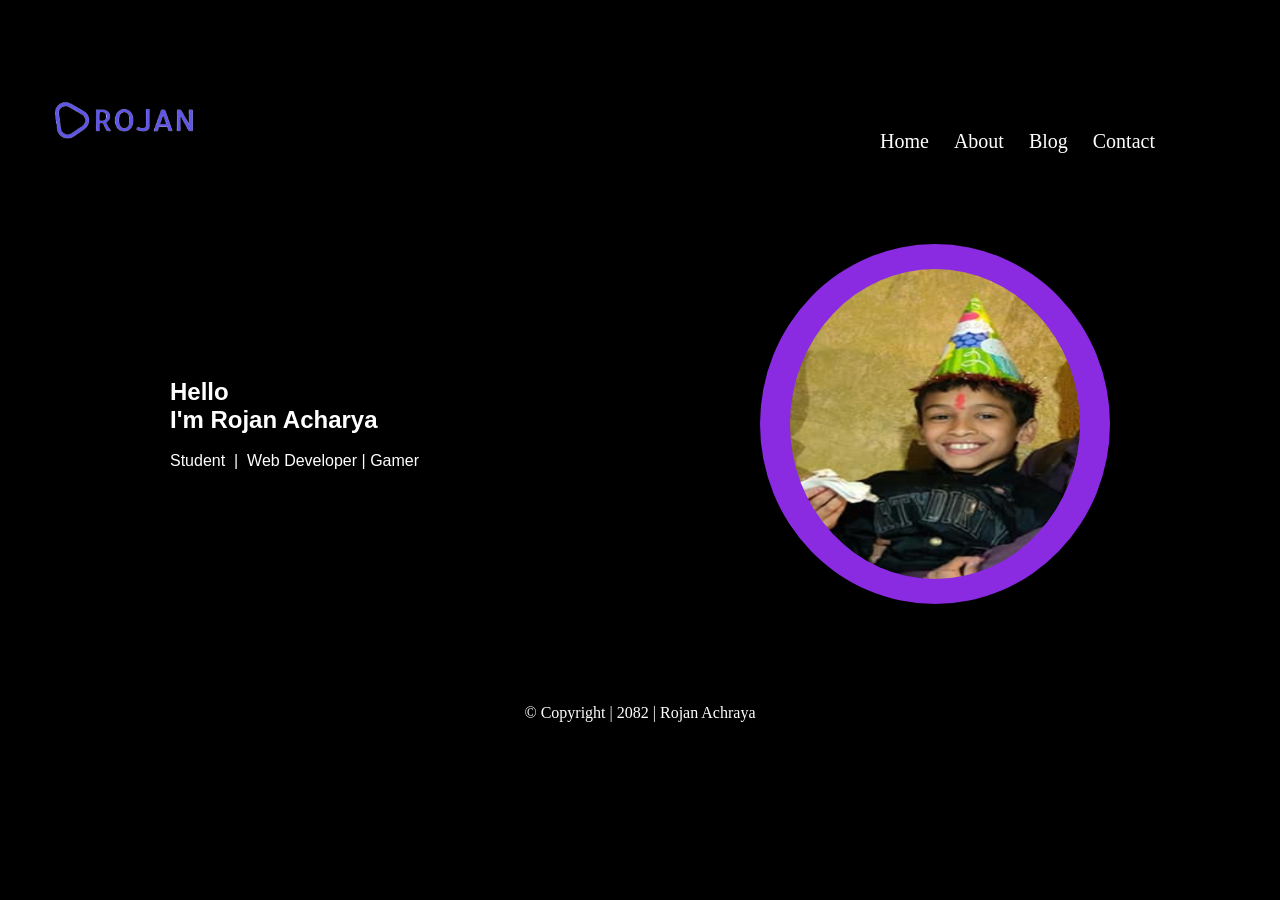
<file: index.html>
<!DOCTYPE html>
<html lang="en">
<head>
    <meta charset="UTF-8">
    <meta name="viewport" content="width=device-width, initial-scale=1.0">
    <link rel="stylesheet" href="portfolio.css">
    <title>Rojan Acharya</title>
</head>
<body>
    <header>
        <nav>
            <div> 
            <img src="icon.png" alt="">
            
                <ul>
                    <li><a href="index.html">Home</a></li>
                    <li><a href="about.html">About</a></li>
                    <li><a href="blogs.html">Blog</a></li>
                    <li><a href="contacts.html">Contact</a></li>
                </ul>
            </div>

            
        
        </nav>
        </header>
        <main>
            <div id="Hlo">
                <h2 id="h">Hello</h2> 
                <h2 id="ira">I'm Rojan Acharya</h2>
                <br>
                <span>Student &nbsp;|&nbsp; Web Developer | Gamer</span>

                </div>
                 
                <div class="profile">
                <img src="Screenshot 2026-02-04 220150.png" id="img">
                </div>
           

         

        </main>

          <footer id="foot">
            <span> © Copyright | 2082 | Rojan Achraya</span>
         </footer>

    
    
</body>
</html>
</file>
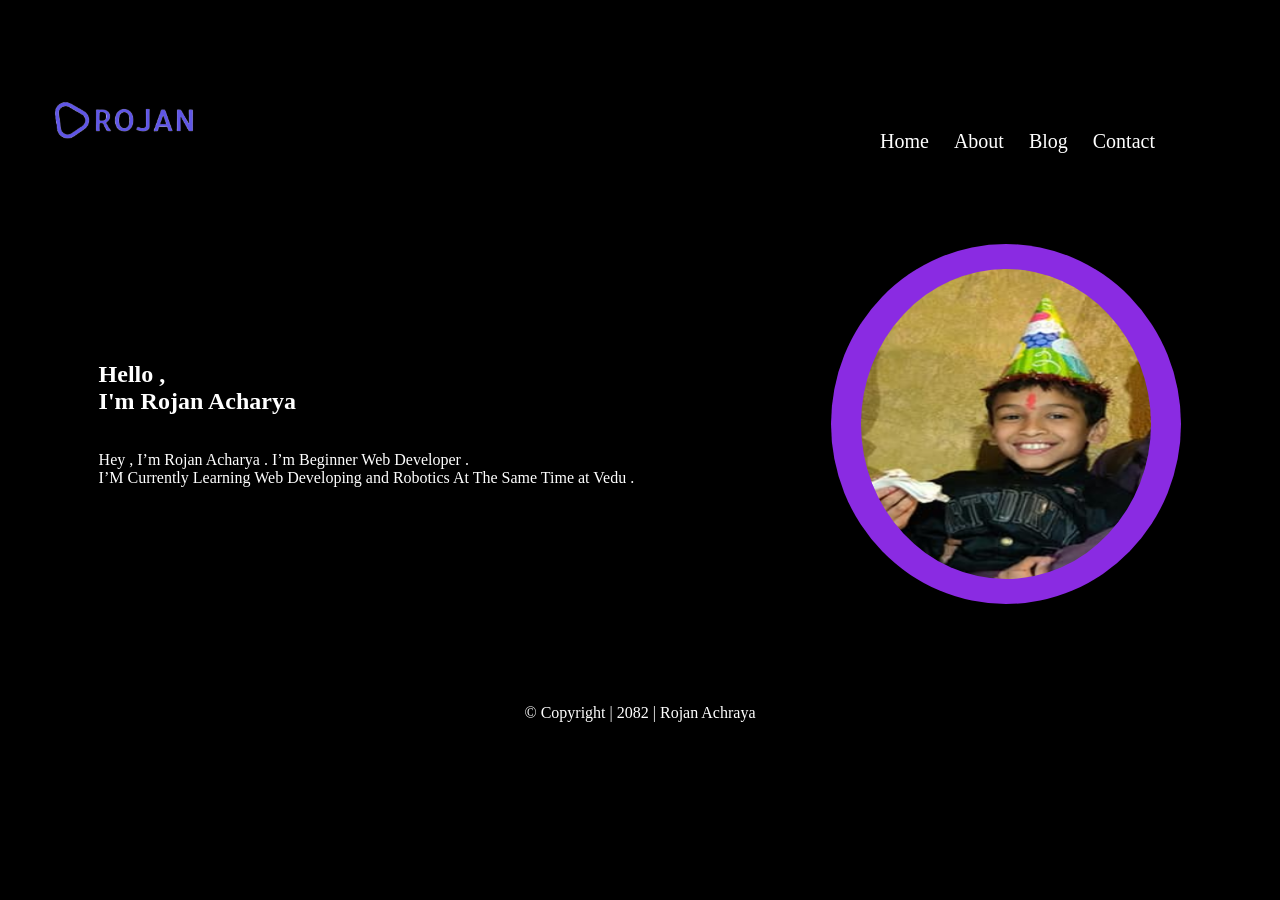
<file: about.html>
<!DOCTYPE html>
<html lang="en">
<head>
    <meta charset="UTF-8">
    <meta name="viewport" content="width=device-width, initial-scale=1.0">
    <link rel="stylesheet" href="portfolio.css">
    <title>Rojan Acharya</title>
</head>
<body>
    <header>
        <nav>
            <div> 
            <img src="icon.png" alt="">
            
                <ul>
                    <li><a href="index.html">Home</a></li>
                    <li><a href="about.html">About</a></li>
                    <li><a href="blogs.html">Blog</a></li>
                    <li><a href="contacts.html">Contact</a></li>
                </ul>
            </div>

            
      
        </nav>
        </header>
        <main>
           
            <div id="ab"> 
            <h2 id="abh">Hello , <br> I'm Rojan Acharya</h2>
            <br>
            <br>
            <span id="abs">Hey , I’m Rojan Acharya . I’m Beginner Web Developer . <br> I’M Currently Learning Web Developing and Robotics At The Same Time at Vedu .</span>
            </div>
                <div class="profile">
                <img src="Screenshot 2026-02-04 220150.png" id="img">
                </div>
           
                




        </main>
        <footer id="foot"> 
                    <span> © Copyright | 2082 | Rojan Achraya</span>
         </footer>
        </body>
        </html>
</file>
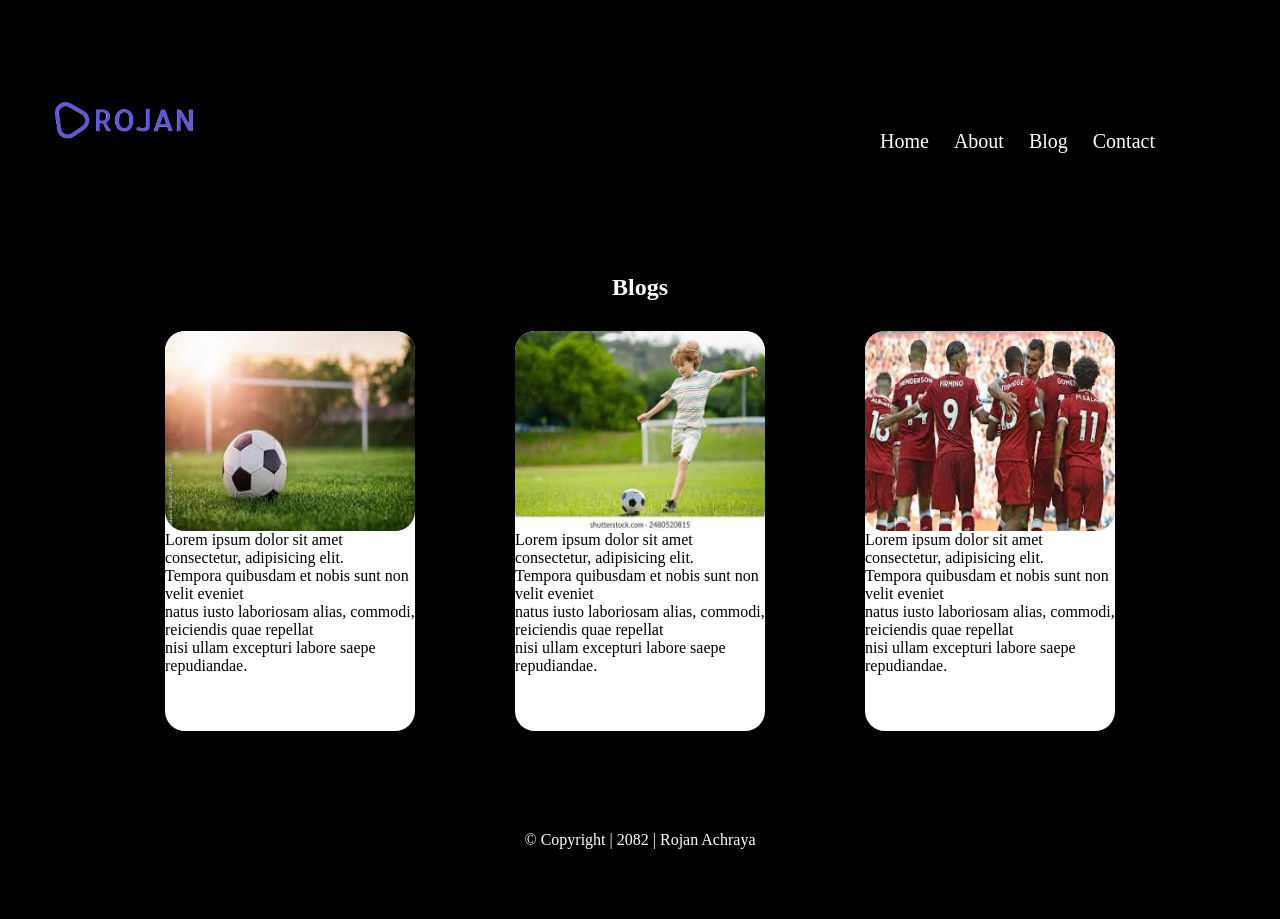
<file: blogs.html>
<!DOCTYPE html>
<html lang="en">
<head>
    <meta charset="UTF-8">
    <meta name="viewport" content="width=device-width, initial-scale=1.0">
    <link rel="stylesheet" href="portfolio.css">
    <title>Rojan Acharya</title>
</head>
<body>
    <header>
        <nav>
            <div> 
            <img src="icon.png" alt="">
            
                <ul>
                    <li><a href="index.html">Home</a></li>
                    <li><a href="about.html">About</a></li>
                    <li><a href="blogs.html">Blog</a></li>
                    <li><a href="contacts.html">Contact</a></li>
                </ul>
            </div>

            
        
        </nav>
        </header>
        <main id="bmain">
            <h2 id="abh">Blogs</h2>
          <div class="blog">
            <div id="football">
                
                <img src="football.jpg" alt="">
                <span>Lorem ipsum dolor sit amet consectetur, adipisicing elit. <br> Tempora quibusdam et nobis sunt non velit eveniet  <br> natus iusto laboriosam alias, commodi, reiciendis quae repellat <br>nisi ullam excepturi labore saepe repudiandae.</span>
            </div>

            <div id="journey"> 
                <img src="journey.jpg" alt="">
                <span>Lorem ipsum dolor sit amet consectetur, adipisicing elit. <br> Tempora quibusdam et nobis sunt non velit eveniet  <br> natus iusto laboriosam alias, commodi, reiciendis quae repellat <br>nisi ullam excepturi labore saepe repudiandae.</span>
            </div>

            

            <div id="teamwork">
                <img src="teamwork.jpg" alt="">
                <span>Lorem ipsum dolor sit amet consectetur, adipisicing elit. <br> Tempora quibusdam et nobis sunt non velit eveniet  <br> natus iusto laboriosam alias, commodi, reiciendis quae repellat <br>nisi ullam excepturi labore saepe repudiandae.</span>
            </div>

            </div>


          </div>
         

        </main>

          <footer id="foot">
            <span> © Copyright | 2082 | Rojan Achraya</span>
         </footer>

    
    
</body>
</html>
</file>
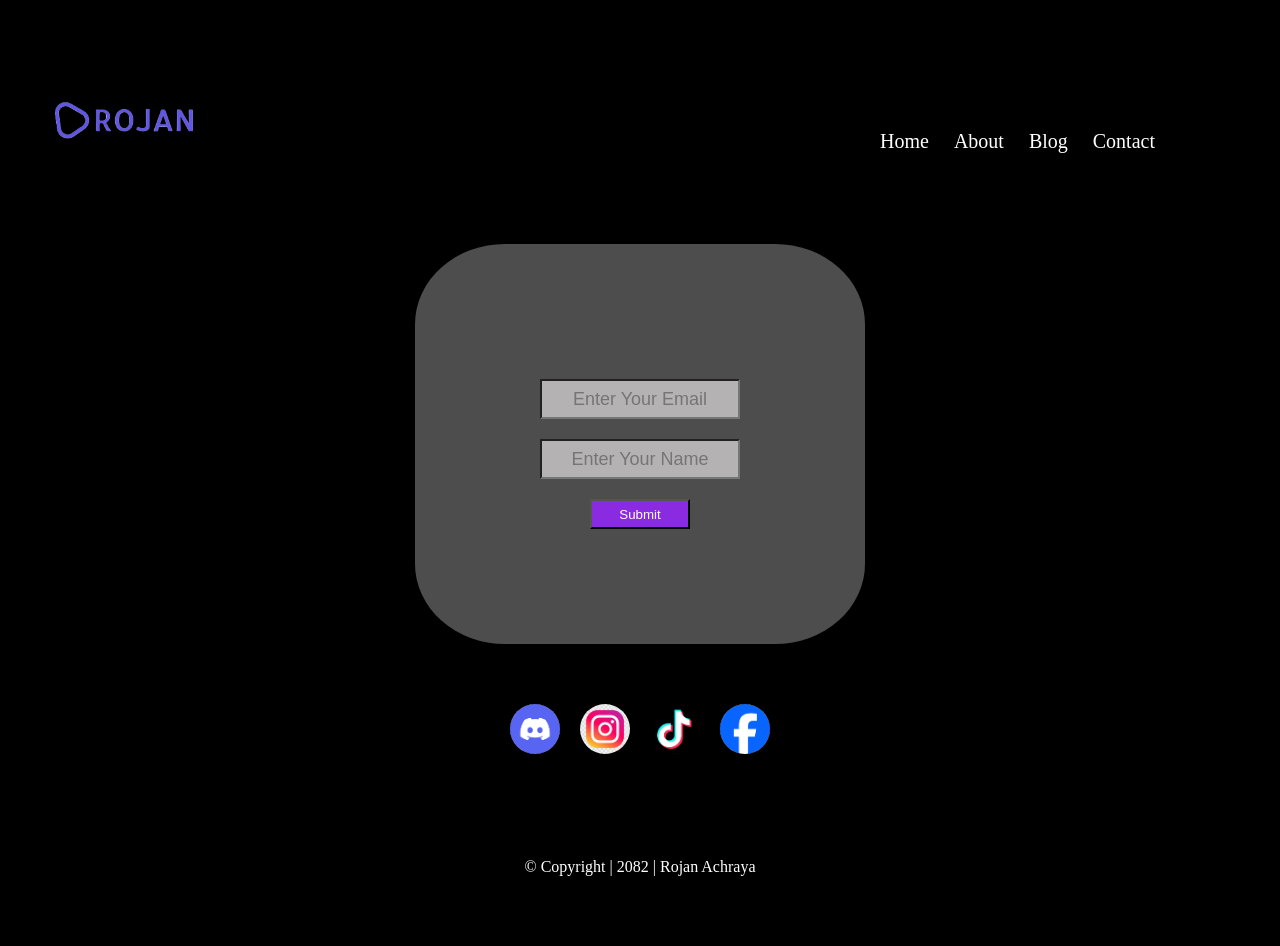
<file: contacts.html>
<!DOCTYPE html>
<html lang="en">
<head>
    <meta charset="UTF-8">
    <meta name="viewport" content="width=device-width, initial-scale=1.0">
    <link rel="stylesheet" href="portfolio.css">
    <title>Rojan Acharya</title>
</head>
<body>
    <header>
        <nav>
            <div> 
            <img src="icon.png" alt="">
            
                <ul>
                    <li><a href="index.html">Home</a></li>
                    <li><a href="about.html">About</a></li>
                    <li><a href="blogs.html">Blog</a></li>
                    <li><a href="contacts.html">Contact</a></li>
                </ul>
            </div>

            
        
        </nav>
        </header>
        <main id="mainn">
            <div id="maindiv"> 
            <form action="text"></form>
            <input type="text" name="" id="email" placeholder="Enter Your Email">
            <input type="text" name="" id="name"placeholder="Enter Your Name" >

            <button>Submit</button>
            </div>

            <div id="contacts">
                <a href="https://discord.gg/chillpill"><img src="discord.png" alt="" id="dc" ></a>
                <a href="https://www.instagram.com/rojanacharya384/"><img src="instagram.jpg" alt="" id="ig"></a>
                <a href="https://www.tiktok.com/@d4rkx0_"><img src="tiktok.png" alt=""id="tik"></a>
                <a href="https://www.facebook.com/rojan.acharya.167842"><img src="facebook.png" alt="" id="fb"></a>
            </div>
        </main>
         <footer id="foot">
            <span> © Copyright | 2082 | Rojan Achraya</span>
         </footer>
        </body>
        </html>
</file>
<file: portfolio.css>
*{
    background-color: black;
    padding: 0%;
    margin: 0%;
    box-sizing: border-box;
    color: white;
}

header{
    padding:20px 25px;
}
main{
    display: flex;
    align-items: center;
    justify-content: space-around;
}

nav{
    
    font-family: Georgia, 'Times New Roman', Times, serif;
    justify-content: space-between;
    display: flex;
    flex-direction: column;
    
}

nav  img{
    height: 200px;
    
}

nav ul li{
margin-left:25px;


}

nav  ul{
    list-style: none;
    display: flex;
   font-size: 20px;
   float: right;
   margin-top: 110px;
   margin-right: 100px;
   
    
}

nav ul li a{
    text-decoration: none;
    color: rgb(255, 255, 255);
    
} 

#Hlo {
    color: white;
    font-family:'Gill Sans', 'Gill Sans MT', Calibri, 'Trebuchet MS', sans-serif


}


#h{
    width: 100px;
}


#ira{
    width: 250px;


}
#img{
    display: flex;
    justify-content: right;
    border-radius: 100%;
    height: 310px;
    width: 290px;
    float: right;
    
    
    
}



#foot{
    text-align: center;
    margin-top: 70px;
    padding-bottom: 70px;
    display: flex;
    color: white;
    margin-top:100px ;
    justify-content: center;
}

.profile{
    width: 350px;
    height: 360px;
    border-radius: 50%;
    display: flex;
    align-items: center;
    justify-content: center;
    background-color:blueviolet  ;
}

.blog{
    display: flex;
    flex-direction: row;
    gap: 100px;
}

#football{
    width: 250px;
    height: 400px;
    display: flex;
    flex-direction: column;
    background-color: rgb(255, 255, 255);
    border-radius: 20px;
    float: left;
    
    
}

#football img{
    width: 250px;
    height: 200px;
    align-items: first baseline;
    border-radius: 20px;
}

#bmain{
    display: flex;
    flex-direction: column;
    
    
}

#journey{
    width: 250px;
    height: 400px;
    display: flex;
    flex-direction: column;
    background-color: rgb(255, 255, 255);
    border-radius: 20px;
}

#journey img{
    width: 250px;
    height: 200px;
    align-items: first baseline;
    border-radius: 20px;

}

#teamwork{
    width: 250px;
    height: 400px;
    display: flex;
    flex-direction: column;
    background-color: rgb(255, 255, 255);
    border-radius: 20px;

}

#teamwork img{
    width: 250px;
    height: 200px;
    align-items: first baseline;
    border-radius: 20px;

}

#football span{
    background-color: white;
    color: black;
}

#journey span{
    background-color: white;
    color: black;
}

#teamwork span{
    background-color: white;
    color: black;
}

#bmain h2{
    padding: 30px;
    font-family: Cambria, Cochin, Georgia, Times, 'Times New Roman', serif;
}

#maindiv{
    width: 450px;
    height: 400px;
    display: flex;
    flex-direction: column;
    align-items: center;
    justify-content: center;
    gap: 20px;
    background-color: rgb(78, 77, 77);
    border-radius: 20%;
    
}

#maindiv button{
    background-color: blueviolet;
    width: 100px;
    height: 30px;
    font-family: 'Lucida Sans', 'Lucida Sans Regular', 'Lucida Grande', 'Lucida Sans Unicode', Geneva, Verdana, sans-serif;
}

#email{
    font-size: large;
    text-align: center;
    height: 40px;
    width: 200px;
    background-color: rgb(180, 178, 178);
}

#name{
    font-size: large;
    text-align: center;
    height: 40px;
    width: 200px;
    background-color: rgb(180, 178, 178);
}

#mainn{
    display: flex;
    flex-direction: column;
    justify-content: space-between;
    gap: 60px;
}

#contacts a img{
    height: 50px;
    
    
}

#contacts{
    display: flex;
    flex-direction: row;
    justify-content: space-between;
    gap: 20px;
    
}

#dc{
    border-radius: 30px;
}

#ig{
    
    border-radius: 30px;
}

#tik{
    border-radius: 30px;
}

#fb{
    border-radius: 30px;
}
</file>
